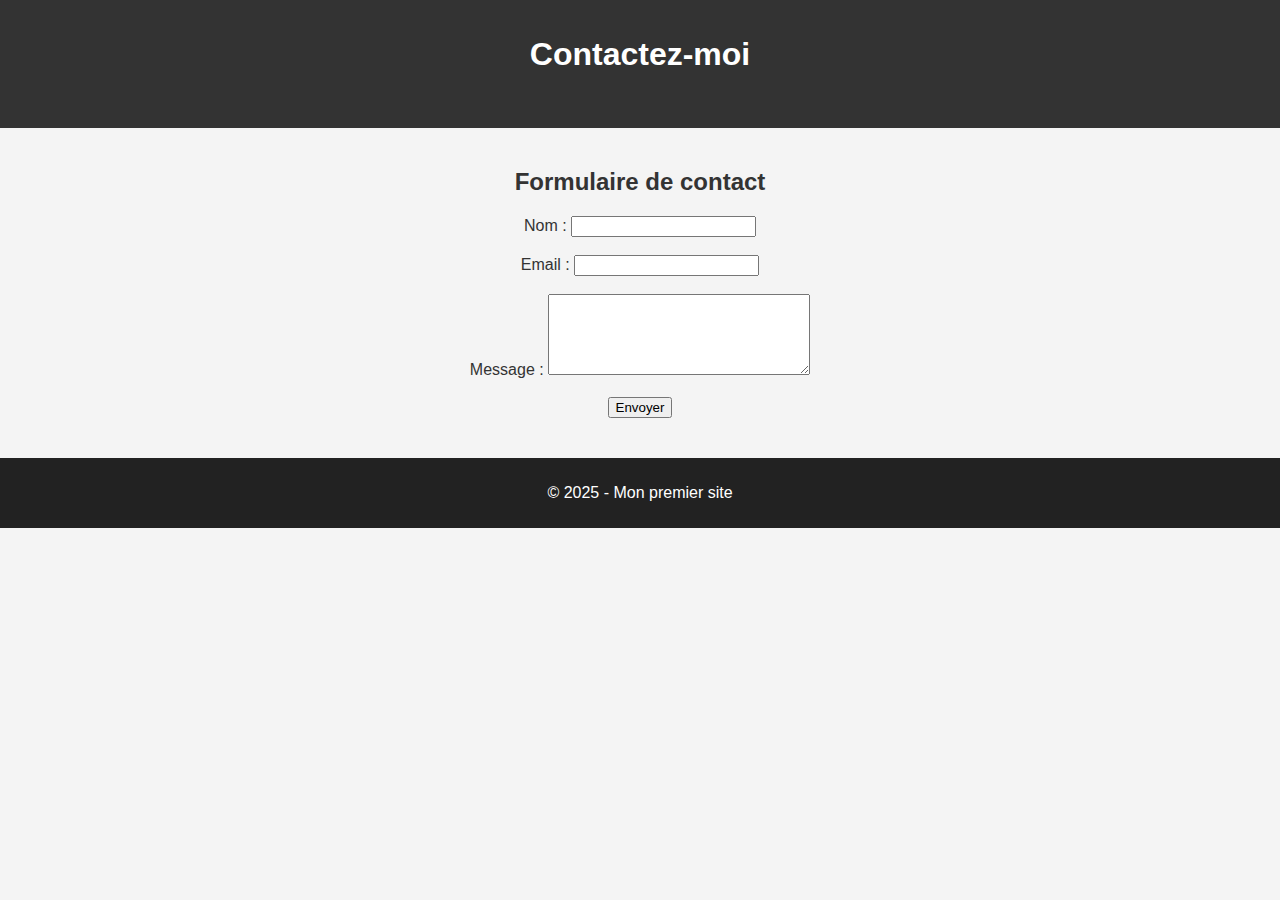
<file: contact.html>
<!DOCTYPE html>
<html lang="fr">
<head>
    <meta charset="UTF-8">
    <meta name="viewport" content="width=device-width, initial-scale=1.0">
    <title>Contact - Mon site</title>
    <link rel="stylesheet" href="style.css">
</head>
<body>
    <header>
        <h1>Contactez-moi</h1>
        <nav>
            <a href="index.html"></a>
            <a href="contact.html"></a>
        </nav>
    </header>
    <main>
         <h2>Formulaire de contact</h2>
         <form>
            <label for="nom">Nom :</label>
            <input type="text" id="nom" name="nom" required><br><br>
            <label for="email">Email :</label>
            <input type="text" id="email" name="email" required><br><br>
            <label for="message">Message :</label>
            <textarea type="text" id="message" name="message" rows="5" cols="30"></textarea><br><br>
            <button type="submit">Envoyer</button>
         </form>
    </main>
    <footer>
        <p>&copy; 2025 - Mon premier site</p>
    </footer>
</body>
</html>
</file>
<file: style.css>
body {
    font-family: arial, sans-serif ;
    margin: 0;
    background: #f4f4f4;
    color: #333;
}
header {
      background: #333;
      color: white;
      padding: 15px;
      text-align: center;
}
nav a {
     color: white;
     text-decoration: none;
     margin: 0 10px;
     font-weight: bold;
}
nav a:hover {
    text-decoration: none;
}
main {
    padding: 20px;
    text-align: center;
}
footer {
    background: #222;
    color: white;
    text-align: center;
    padding: 10px;
    margin-top: 20px;
}
</file>
